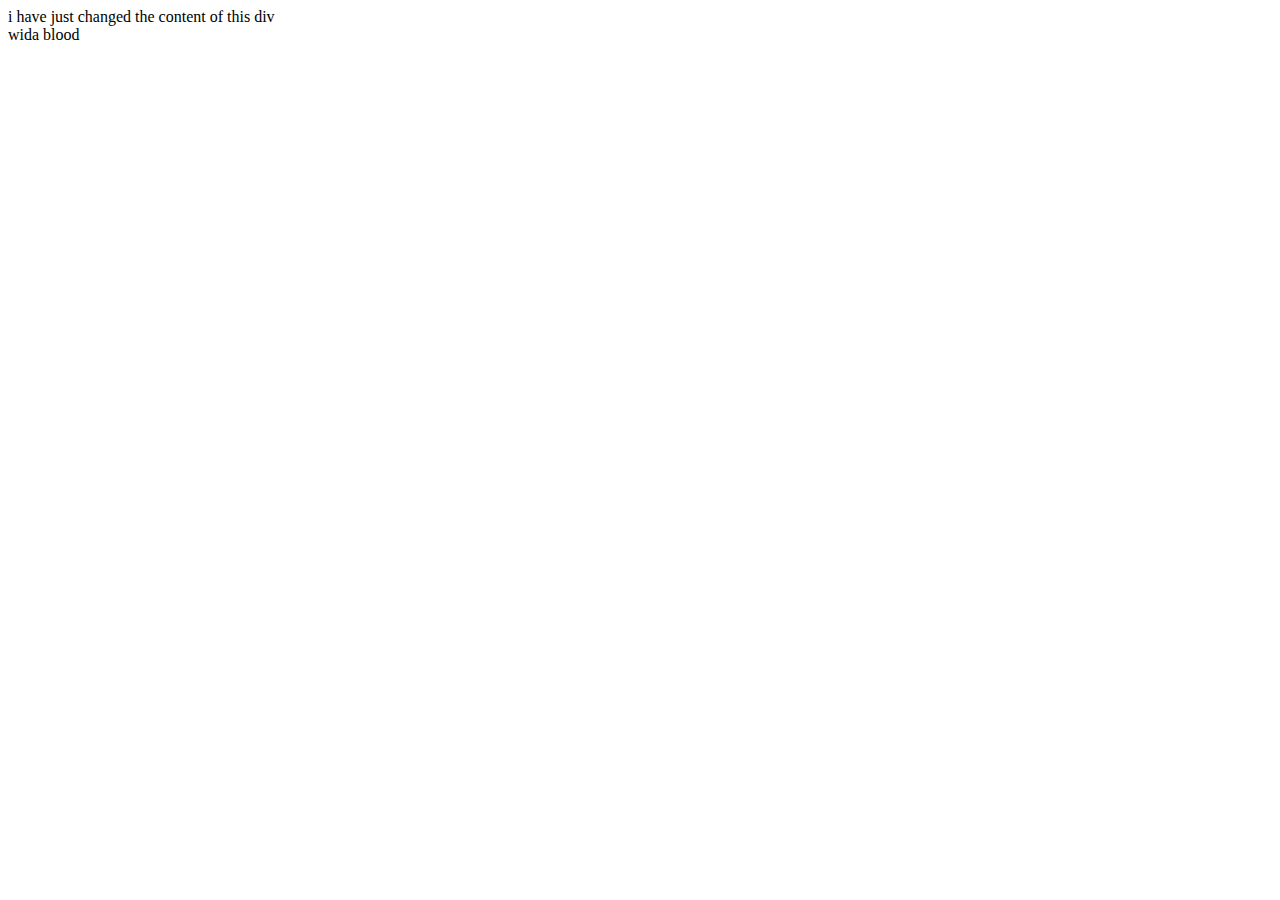
<file: text.html>
<!DOCTYPE html>
<html lang="en">
<head>
    <meta charset="UTF-8">
    <meta name="viewport" content="width=device-width, initial-scale=1.0">
    <title>Document</title>
</head>
<body>
    <div id="roots">Hello</div>
    <div class="root">wida blood</div>

    <script>
        document.getElementById("roots") .innerHTML = "i have just changed the content of this div";
        document.getElementsByClassName("root") .innerHTML = "i just reflected tis using javascript"
    </script>
</body>
</html>
</file>
